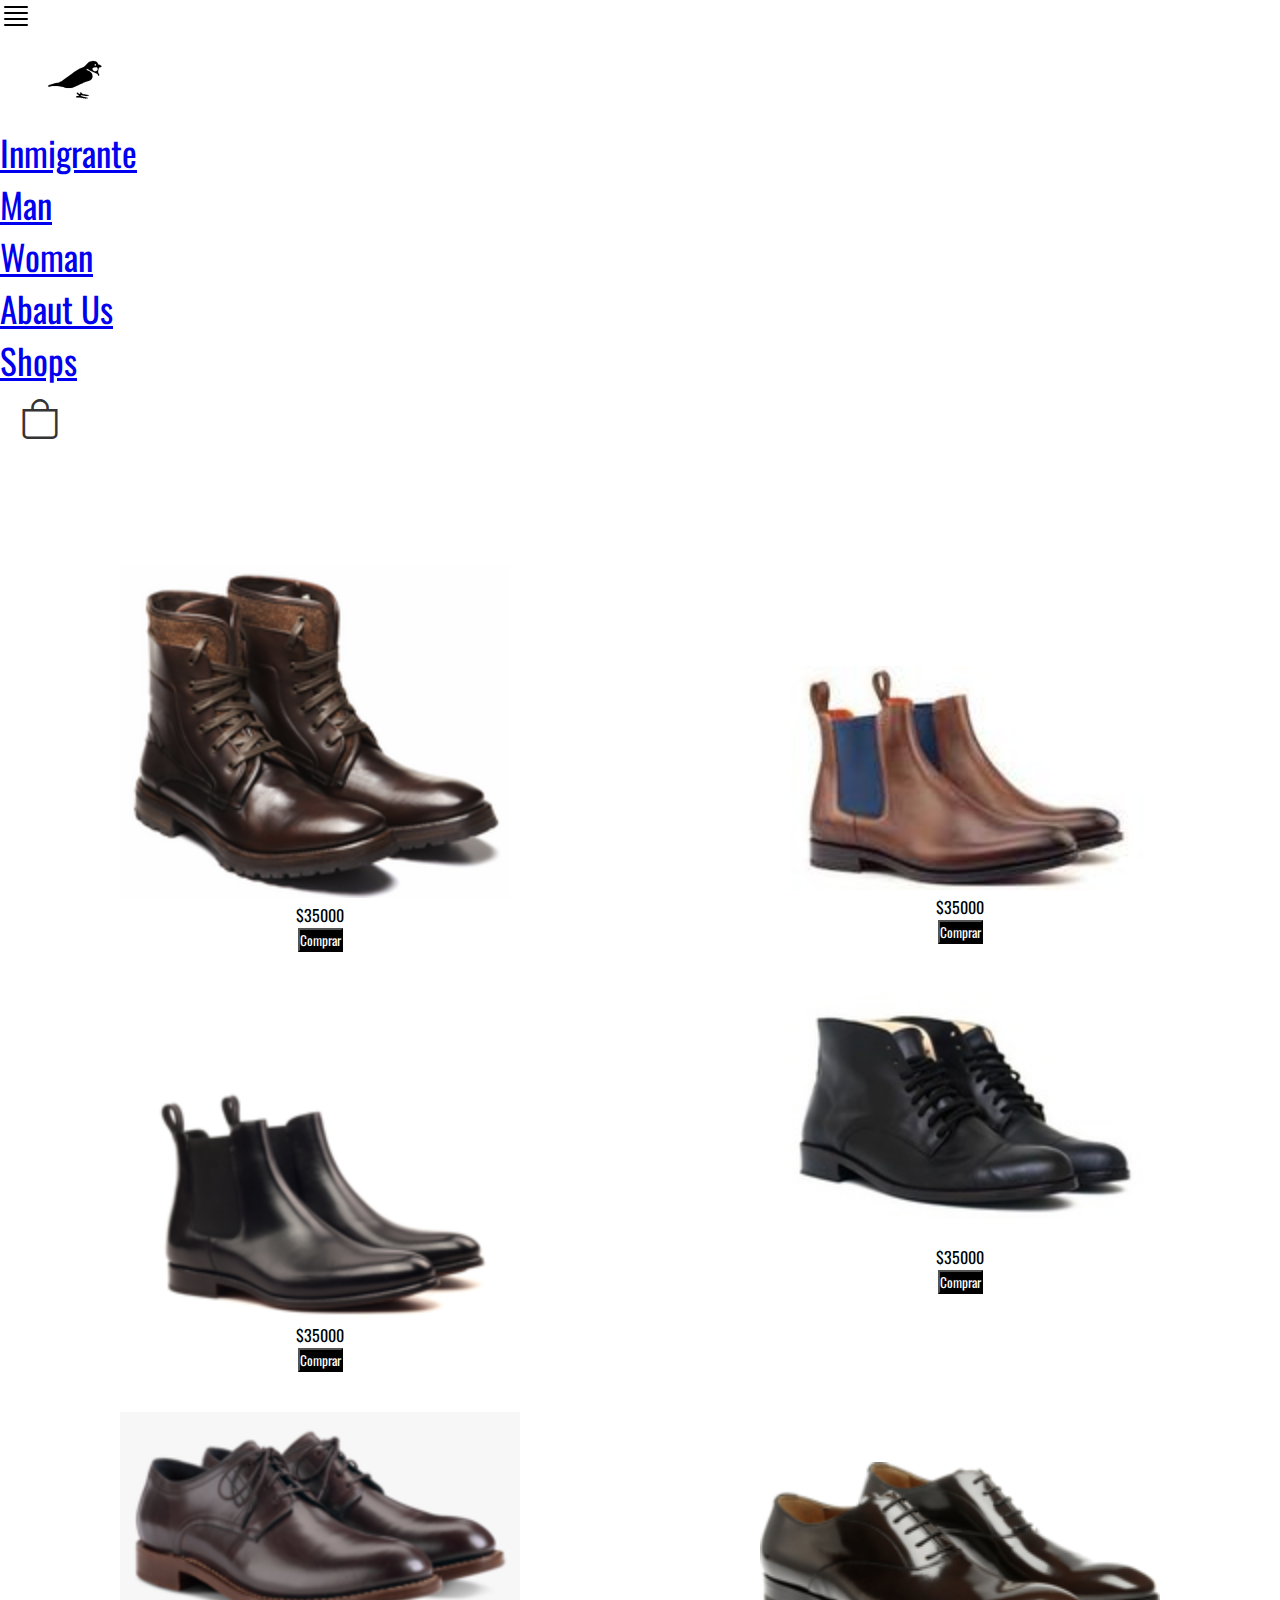
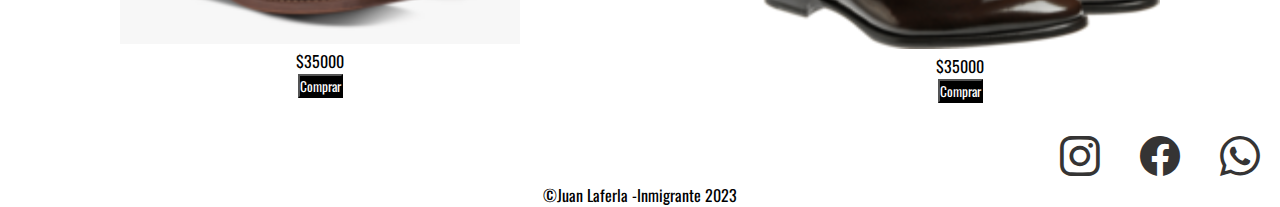
<file: pages/man.html>
<!DOCTYPE html>
<html lang="en">

<head>
  <meta charset="UTF-8">
  <meta http-equiv="X-UA-Compatible" content="IE=edge">
  <meta name="viewport" content="width=device-width, initial-scale=1.0">
  <!--Boostrap-->
  <link href="https://cdn.jsdelivr.net/npm/bootstrap@5.3.0-alpha1/dist/css/bootstrap.min.css" rel="stylesheet"
    integrity="sha384-GLhlTQ8iRABdZLl6O3oVMWSktQOp6b7In1Zl3/Jr59b6EGGoI1aFkw7cmDA6j6gD" crossorigin="anonymous">
  <link rel="stylesheet" href="https://cdn.jsdelivr.net/npm/bootstrap-icons@1.10.3/font/bootstrap-icons.css">
  <!--Fonts-->
  <link href="https://fonts.googleapis.com/css2?family=Oswald&display=swap" rel="stylesheet">
  <link rel="stylesheet" href="../style.css/style.css">
  <link rel="icon" href="../multimedia/imagenes/logo.jpg">
  <title>Inmigrante</title>
</head>

<body>
  <!--Barra de navegacion -->
  <nav class="navbar fixed-top navbar-expand-md navbar-light bg-white">
    <div class="container-fluid">
      <button class="navbar-toggler" type="button" data-bs-toggle="collapse" data-bs-target="#navbar-Toggler"
                aria-controls="navbarTogglerDemo01" aria-expanded="false" aria-label="Toggle navigation">
                <svg xmlns="http://www.w3.org/2000/svg" height="2rem" fill="none" viewBox="0 0 24 24" stroke-width="1.5"
                    stroke="currentColor">
                    <path stroke-linecap="round" stroke-linejoin="round"
                        d="M3.75 5.25h16.5m-16.5 4.5h16.5m-16.5 4.5h16.5m-16.5 4.5h16.5" />
                </svg>
            </button>
      <div class="collapse navbar-collapse" id="navbar-Toggler">
        <ul class="navbar-nav d-flex justify-content-center aling-items-center">
          <a class="navbar-brand" href="../index.html"> <img class="imagen-logo" src="../multimedia/imagenes/logo.svg"
              width="150px" alt="logo pagina web"></a>
          <li class="nav-item">
            <a class="nav-link active" aria-current="page" href="../index.html">Inmigrante</a>
          </li>
          <li class="nav-item">
            <a class="nav-link" href="man.html">Man</a>
          </li>
          <li class="nav-item">
            <a class="nav-link" href="woman.html">Woman</a>
          </li>
          <li class="nav-item">
            <a class="nav-link" href="aboutus.html">Abaut Us</a>
          </li>
          <li class="nav-item">
            <a class="nav-link" href="shops.html">Shops</a>
          </li>
        </ul>
      </div>
      <div class="bag">
        <i class="bi bi-bag"></i>
      </div>
    </div>
  </nav>
  <!--Catalogo man-->
  <main class="shop">
    <div class="shoes">
      <img src="../multimedia/imagenes/zmen1.png" alt="Zapata hombre" class="shoe">
      <p>$35000</p>
      <button>Comprar</button>
    </div>
    <div class="shoes">
      <img src="../multimedia/imagenes/zmen2.jpg" alt="Zapata hombre" class="shoe-zap1">
      <p>$35000</p>
      <button>Comprar</button>
    </div>
    <div class="shoes">
      <img src="../multimedia/imagenes/zmen3.png" alt="Zapata hombre" class="shoe-zap1">
      <p>$35000</p>
      <button>Comprar</button>
    </div>
    <div class="shoes">
      <img src="../multimedia/imagenes/zmen4.jpg" alt="Zapata hombre" class="shoe">
      <p>$35000</p>
      <button>Comprar</button>
    </div>
    <div class="shoes">
      <img src="../multimedia/imagenes/zmen5.png" alt="Zapata hombre" class="shoe">
      <p>$35000</p>
      <button>Comprar</button>
    </div>
    <div class="shoes">
      <img src="../multimedia/imagenes/zmen6.png" alt="Zapata hombre" class="shoe-zap6">
      <p>$35000</p>
      <button>Comprar</button>
    </div>
  </main>
  <!--Pie de pagina-->
  <footer>
    <div class="redes">
      <a href="https://www.instagram.com/inmigrantebsas/" target="_blank"><i class="bi bi-instagram"></i></a>
      <a href="https://es-la.facebook.com/juanjo.laferla/" target="_blank"><i class="bi bi-facebook"></i></a>
      <a href="https://api.whatsapp.com/send?phone=1143991412&text=Hola me gustaia hacer una consulta"
        target="_blank"><i class="bi bi-whatsapp"></i></a>
    </div>
    <p class="copy">&copy;Juan Laferla -Inmigrante 2023</p>
  </footer>

    <script src="https://cdn.jsdelivr.net/npm/@popperjs/core@2.11.6/dist/umd/popper.min.js"
      integrity="sha384-oBqDVmMz9ATKxIep9tiCxS/Z9fNfEXiDAYTujMAeBAsjFuCZSmKbSSUnQlmh/jp3"
      crossorigin="anonymous"></script>
    <script src="https://cdn.jsdelivr.net/npm/bootstrap@5.3.0-alpha1/dist/js/bootstrap.min.js"
      integrity="sha384-mQ93GR66B00ZXjt0YO5KlohRA5SY2XofN4zfuZxLkoj1gXtW8ANNCe9d5Y3eG5eD"
      crossorigin="anonymous"></script>
</body>

</html>
</file>
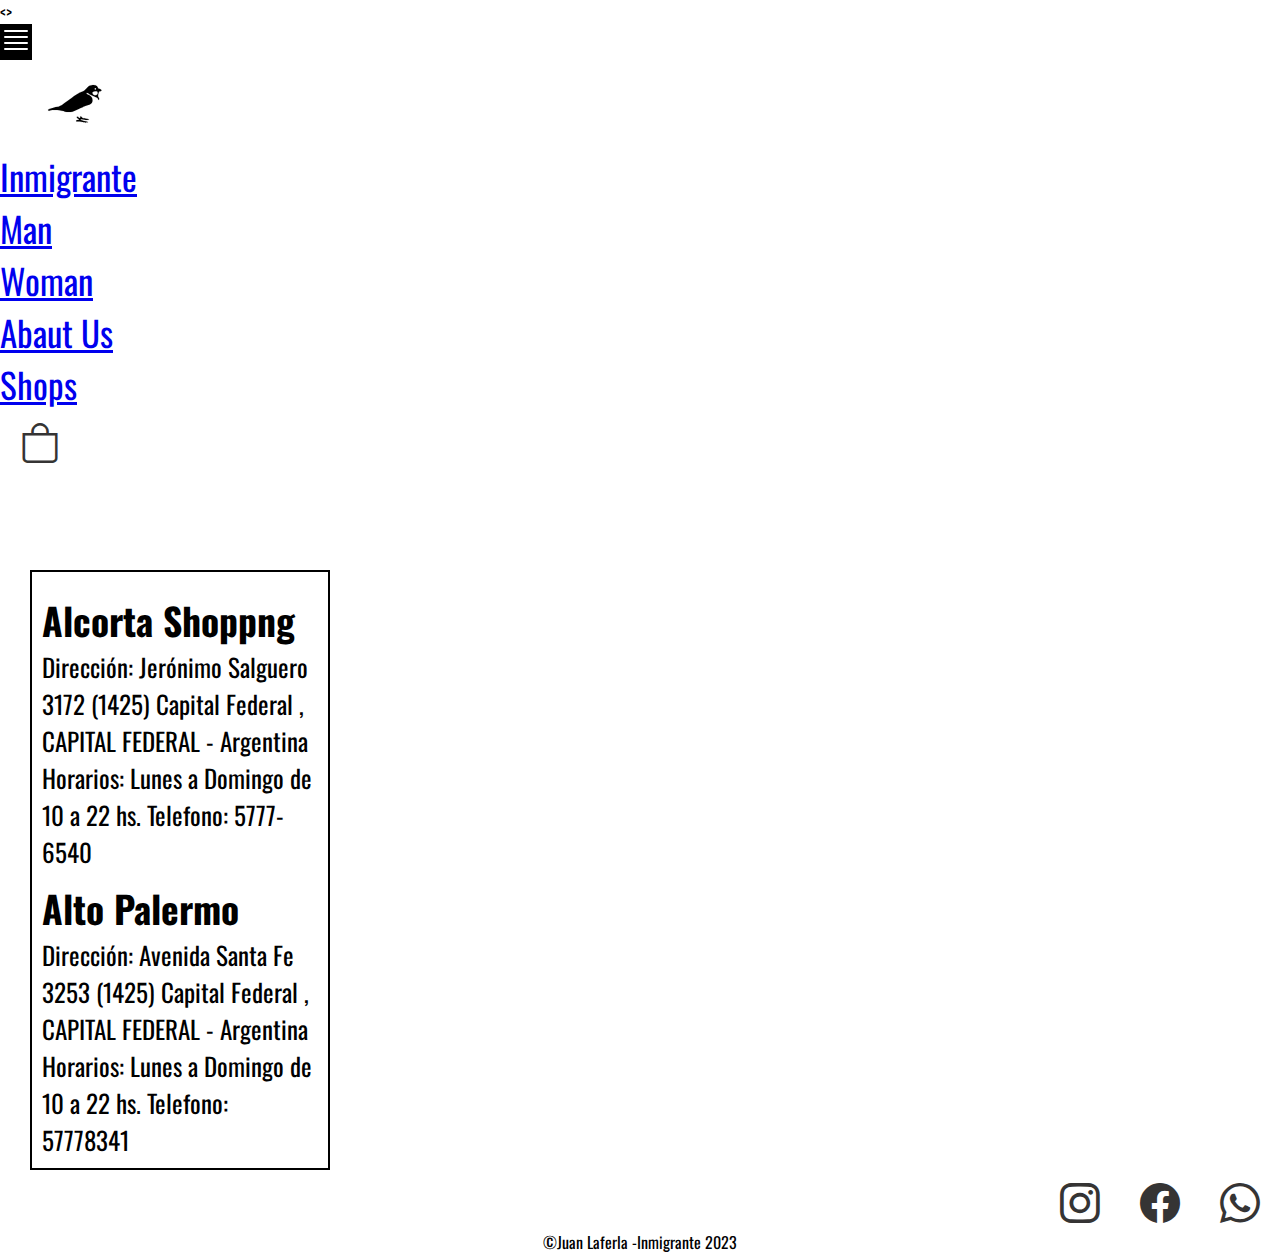
<file: pages/shops.html>
<!DOCTYPE html>
<html lang="en">

<head>
    <meta charset="UTF-8">
    <meta http-equiv="X-UA-Compatible" content="IE=edge">
    <meta name="viewport" content="width=device-width, initial-scale=1.0">
    <!--Boostrap-->
    <link href="https://cdn.jsdelivr.net/npm/bootstrap@5.3.0-alpha1/dist/css/bootstrap.min.css" rel="stylesheet"
        integrity="sha384-GLhlTQ8iRABdZLl6O3oVMWSktQOp6b7In1Zl3/Jr59b6EGGoI1aFkw7cmDA6j6gD" crossorigin="anonymous">
    <link rel="stylesheet" href="https://cdn.jsdelivr.net/npm/bootstrap-icons@1.10.3/font/bootstrap-icons.css">
    <!--Fonts-->
    <link href="https://fonts.googleapis.com/css2?family=Oswald&display=swap" rel="stylesheet">
    <link rel="stylesheet" href="../style.css/style.css">
    <link rel="icon" href="../multimedia/imagenes/logo.jpg">
    <title>Inmigrante</title>
</head>

<>
    <!--Barra de navegacion -->
    <nav class="navbar fixed-top navbar-expand-md navbar-light bg-white">
        <div class="container-fluid">
            <button class="navbar-toggler" type="button" data-bs-toggle="collapse" data-bs-target="#navbar-Toggler"
                aria-controls="navbarTogglerDemo01" aria-expanded="false" aria-label="Toggle navigation">
                <svg xmlns="http://www.w3.org/2000/svg" height="2rem" fill="none" viewBox="0 0 24 24" stroke-width="1.5"
                    stroke="currentColor">
                    <path stroke-linecap="round" stroke-linejoin="round"
                        d="M3.75 5.25h16.5m-16.5 4.5h16.5m-16.5 4.5h16.5m-16.5 4.5h16.5" />
                </svg>
            </button>
            <div class="collapse navbar-collapse" id="navbar-Toggler">
                <ul class="navbar-nav d-flex justify-content-center aling-items-center">
                    <a class="navbar-brand" href="../index.html"> <img class="imagen-logo"
                            src="../multimedia/imagenes/logo.svg" width="150px" alt="logo pagina web"></a>
                    <li class="nav-item">
                        <a class="nav-link active" aria-current="page" href="../index.html">Inmigrante</a>
                    </li>
                    <li class="nav-item">
                        <a class="nav-link" href="man.html">Man</a>
                    </li>
                    <li class="nav-item">
                        <a class="nav-link" href="woman.html">Woman</a>
                    </li>
                    <li class="nav-item">
                        <a class="nav-link" href="aboutus.html">Abaut Us</a>
                    </li>
                    <li class="nav-item">
                        <a class="nav-link" href="shops.html">Shops</a>
                    </li>
                </ul>
            </div>
            <div class="bag">
                <i class="bi bi-bag"></i>
            </div>
        </div>
    </nav>
    <section class="tiendas">
        <div class="alcorta">
            <h2> Alcorta Shoppng </h2>
            <p>Dirección: Jerónimo Salguero 3172
                (1425) Capital Federal , CAPITAL FEDERAL - Argentina
                Horarios: Lunes a Domingo de 10 a 22 hs.
                Telefono: 5777-6540</p>
        </div>
        <div class="palermo">
            <h2> Alto Palermo </h2>
            <p>Dirección: Avenida Santa Fe 3253
                (1425) Capital Federal , CAPITAL FEDERAL - Argentina
                Horarios: Lunes a Domingo de 10 a 22 hs.
                Telefono: 57778341</p>
        </div>

    </section>
    
    <!--Pie de pagina-->
    <footer class="pie">
        <div class="redes">
            <a href="https://www.instagram.com/inmigrantebsas/" target="_blank"><i class="bi bi-instagram"></i></a>
            <a href="https://es-la.facebook.com/juanjo.laferla/" target="_blank"><i class="bi bi-facebook"></i></a>
            <a href="https://api.whatsapp.com/send?phone=1143991412&text=Hola me gustaia hacer una consulta"
                target="_blank"><i class="bi bi-whatsapp"></i></a>
        </div>

        <p class="copy">&copy;Juan Laferla -Inmigrante 2023</p>
    </footer>


    <script src="https://cdn.jsdelivr.net/npm/@popperjs/core@2.11.6/dist/umd/popper.min.js"
        integrity="sha384-oBqDVmMz9ATKxIep9tiCxS/Z9fNfEXiDAYTujMAeBAsjFuCZSmKbSSUnQlmh/jp3"
        crossorigin="anonymous"></script>
    <script src="https://cdn.jsdelivr.net/npm/bootstrap@5.3.0-alpha1/dist/js/bootstrap.min.js"
        integrity="sha384-mQ93GR66B00ZXjt0YO5KlohRA5SY2XofN4zfuZxLkoj1gXtW8ANNCe9d5Y3eG5eD"
        crossorigin="anonymous"></script>
    </body>

</html>
</file>
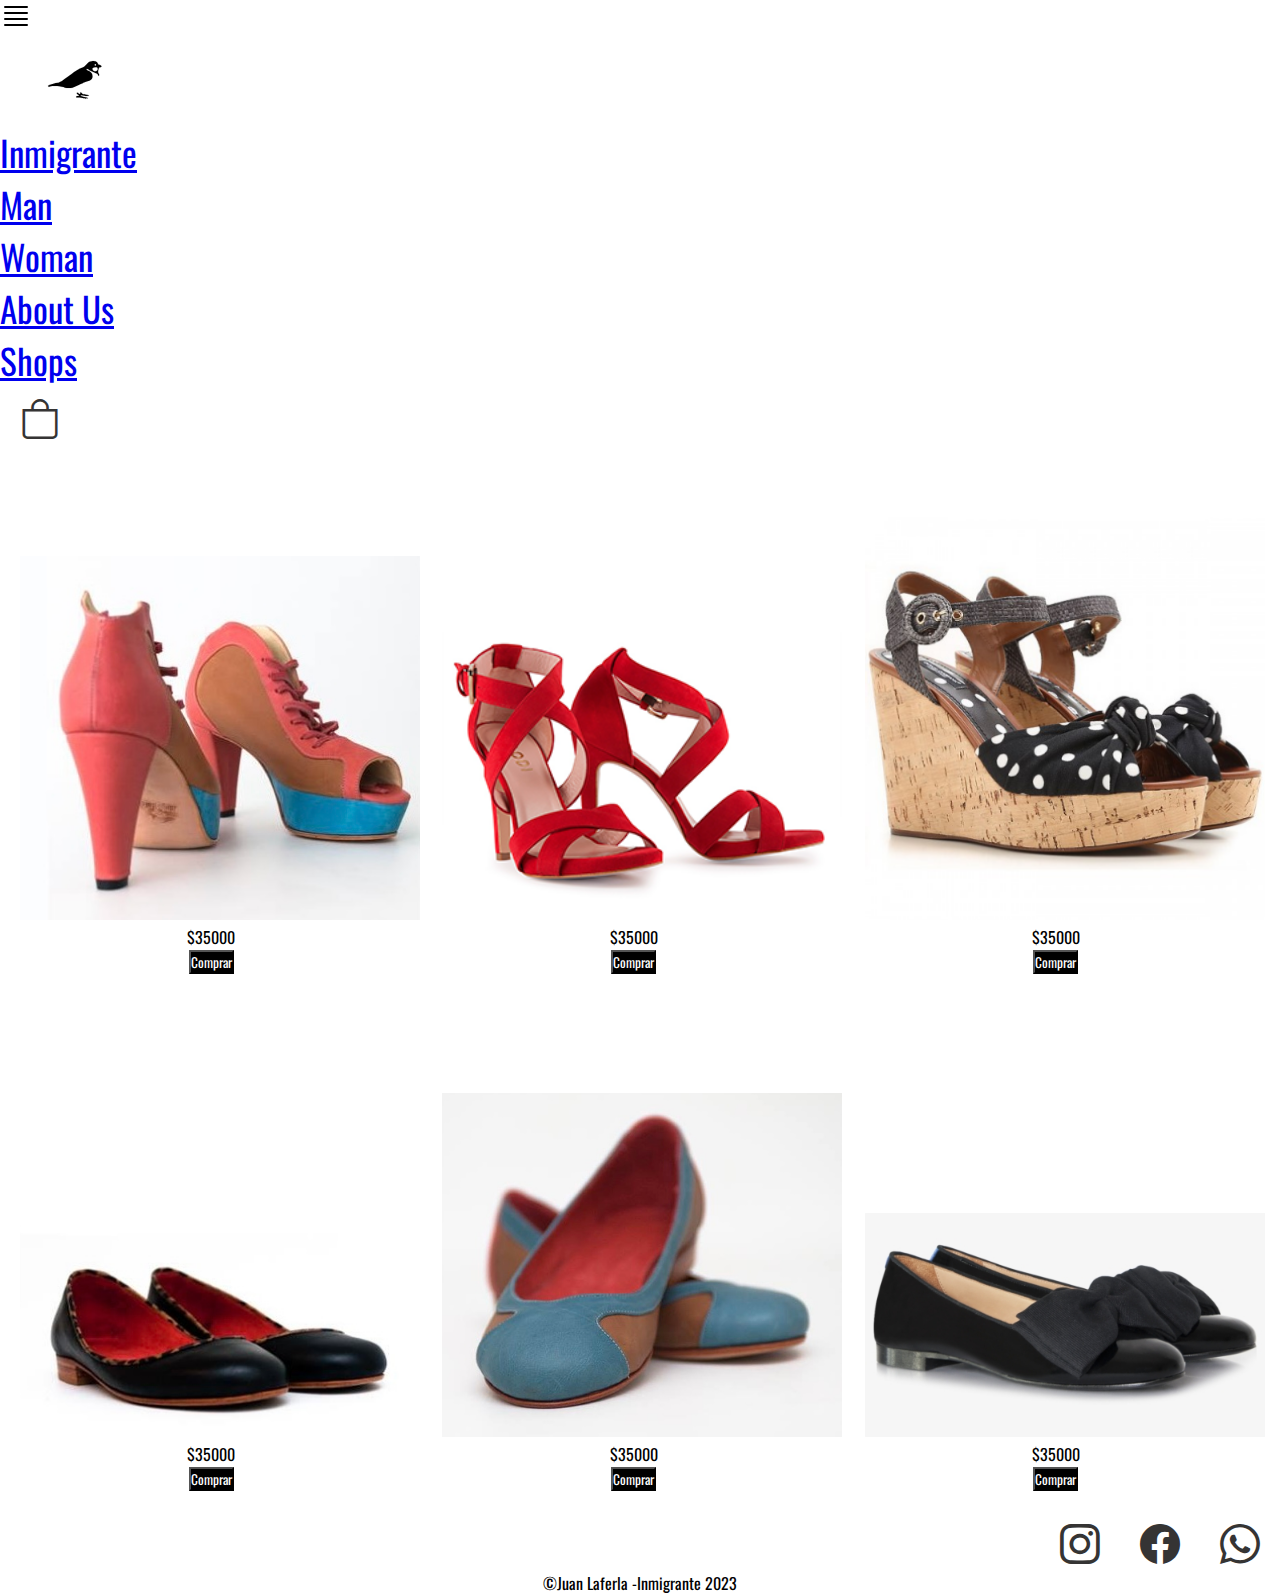
<file: pages/woman.html>
<!DOCTYPE html>
<html lang="en">

<head>
    <meta charset="UTF-8">
    <meta http-equiv="X-UA-Compatible" content="IE=edge">
    <meta name="viewport" content="width=device-width, initial-scale=1.0">
    <!--Boostrap-->
    <link href="https://cdn.jsdelivr.net/npm/bootstrap@5.3.0-alpha1/dist/css/bootstrap.min.css" rel="stylesheet"
        integrity="sha384-GLhlTQ8iRABdZLl6O3oVMWSktQOp6b7In1Zl3/Jr59b6EGGoI1aFkw7cmDA6j6gD" crossorigin="anonymous">
    <link rel="stylesheet" href="https://cdn.jsdelivr.net/npm/bootstrap-icons@1.10.3/font/bootstrap-icons.css">
    <!--Fonts-->
    <link href="https://fonts.googleapis.com/css2?family=Oswald&display=swap" rel="stylesheet">
    <link rel="stylesheet" href="../style.css/style.css">
    <link rel="icon" href="../multimedia/imagenes/logo.jpg">
    <title>Inmigrante</title>
</head>

<body>
    <!--Barra de navegacion -->
    <nav class="navbar fixed-top navbar-expand-md navbar-light bg-white">
        <div class="container-fluid">
            <button class="navbar-toggler" type="button" data-bs-toggle="collapse" data-bs-target="#navbar-Toggler"
                aria-controls="navbarTogglerDemo01" aria-expanded="false" aria-label="Toggle navigation">
                <svg xmlns="http://www.w3.org/2000/svg" height="2rem" fill="none" viewBox="0 0 24 24" stroke-width="1.5"
                    stroke="currentColor">
                    <path stroke-linecap="round" stroke-linejoin="round"
                        d="M3.75 5.25h16.5m-16.5 4.5h16.5m-16.5 4.5h16.5m-16.5 4.5h16.5" />
                </svg>
            </button>
            <div class="collapse navbar-collapse" id="navbar-Toggler">
                <ul class="navbar-nav d-flex justify-content-center aling-items-center">
                    <a class="navbar-brand" href="../index.html"> <img class="imagen-logo"
                            src="../multimedia/imagenes/logo.svg" width="150px" alt="logo pagina web"></a>
                    <li class="nav-item">
                        <a class="nav-link active" aria-current="page" href="../index.html">Inmigrante</a>
                    </li>
                    <li class="nav-item">
                        <a class="nav-link" href="man.html">Man</a>
                    </li>
                    <li class="nav-item">
                        <a class="nav-link" href="woman.html">Woman</a>
                    </li>
                    <li class="nav-item">
                        <a class="nav-link" href="aboutus.html">About Us</a>
                    </li>
                    <li class="nav-item">
                        <a class="nav-link" href="shops.html">Shops</a>
                    </li>
                </ul>
            </div>
            <div class="bag">
                <i class="bi bi-bag"></i>
            </div>
        </div>
    </nav>
    <!--Catalogo woman-->
    <main class="shop-grid">
        <div class="shoes">
            <img src="../multimedia/imagenes/zwoman8.jpg" alt="Zapato de mujer" class="shoe">
            <p>$35000</p>
            <button>Comprar</button>
        </div>
        <div class="shoes">
            <img src="../multimedia/imagenes/zwoman9.png" alt="Zapata de mujer" class="shoe-zap1">
            <p>$35000</p>
            <button>Comprar</button>
        </div>
        <div class="shoes">
            <img src="../multimedia/imagenes/zwoman5.png" alt="Zapata de mujer" class="shoe-zap1">
            <p>$35000</p>
            <button>Comprar</button>
        </div>
        <div class="shoes">
            <img src="../multimedia/imagenes/zwoman6.jpg" alt="Zapata de mujer" class="shoe">
            <p>$35000</p>
            <button>Comprar</button>
        </div>
        <div class="shoes">
            <img src="../multimedia/imagenes/zwoman2.jpg" alt="Zapata de mujer" class="shoe">
            <p>$35000</p>
            <button>Comprar</button>
        </div>
        <div class="shoes">
            <img src="../multimedia/imagenes/zwoman1.png" alt="Zapata hombre" class="shoe-zap6">
            <p>$35000</p>
            <button>Comprar</button>
        </div>
    </main>
    <!--Pie de pagina-->
    <footer class="pie">
        <div class="redes">
          <a href="https://www.instagram.com/inmigrantebsas/" target="_blank"><i class="bi bi-instagram"></i></a>
          <a href="https://es-la.facebook.com/juanjo.laferla/" target="_blank"><i class="bi bi-facebook"></i></a>
          <a href="https://api.whatsapp.com/send?phone=1143991412&text=Hola me gustaia hacer una consulta"
            target="_blank"><i class="bi bi-whatsapp"></i></a>
        </div>
    
        <p class="copy">&copy;Juan Laferla -Inmigrante 2023</p>
      </footer>

        <script src="https://cdn.jsdelivr.net/npm/@popperjs/core@2.11.6/dist/umd/popper.min.js"
            integrity="sha384-oBqDVmMz9ATKxIep9tiCxS/Z9fNfEXiDAYTujMAeBAsjFuCZSmKbSSUnQlmh/jp3"
            crossorigin="anonymous"></script>
        <script src="https://cdn.jsdelivr.net/npm/bootstrap@5.3.0-alpha1/dist/js/bootstrap.min.js"
            integrity="sha384-mQ93GR66B00ZXjt0YO5KlohRA5SY2XofN4zfuZxLkoj1gXtW8ANNCe9d5Y3eG5eD"
            crossorigin="anonymous"></script>
</body>

</html>
</file>
<file: style.css/style.css>
*{
    margin: 0%;
    padding: 0%;
    box-sizing: border-box;
    font-family: 'Oswald', sans-serif;
}
/*Estilo Navbar*/
.nav-link{
    font-size: 35px;
}
.bag{
    display: inline-block;
    font-size: 25px;
}
.navbar-toggler{
    border: none;
}
.navbar-toggler:focus{
    box-shadow: none;
}
/*Carrusel*/
.carrusel{
    margin-top: 60px;
}
/*seccion descuntos*/
.descuento-flex
{
    display: flex;
    flex-direction: row;
    justify-content: center;
    margin-top: 10px;
    width: auto;
    height: auto;
    background-image: url(https://media.giphy.com/media/U3qYN8S0j3bpK/giphy.gif)
      }

.descuento{
    flex-direction: column;
    justify-content: center;
    text-align: center;
    font-size: 100px;
    color: white;
}
/*Seccion News*/
.container-news{
    display: flex;
    justify-content: center;
    text-align: center;
    margin: 100px;
    
}
.news{
    border: black solid 2px;
    width: 600px;
    height: 100px;
    justify-content: center;
    padding: 5px;
    font-size: 20px;
}

/*Catalogo Man*/
.shop{
    display: flex;
    flex-direction: row;
    flex-wrap: wrap;
    justify-content: space-around;
    margin-top: 100px;
    text-align: center;
}
.shoe{
    width: 400px;
   
}
.shoes{
   margin: 20px;
}
.shoe-zap1{
    width: 400px;
    padding-top: 100px;
}
.shoe-zap6{
    width: 400px;
    margin-top: 50px;
}
button{
    background: black;
    color: white;
   
  }
  button:hover{
    background-color: white;
    color: black;
    border: none;
  }
  /*catalogo woman*/
  .shop-grid{
    display: grid;
    width: 100%;
    margin-top: 30px;
    grid-template-columns: 33% 33% 33%;
    grid-template-rows: 50% 50%;
    align-items: end;
    
  }
  .shop-grid > div {
    display: inline-block;
    text-align: center;

  }
  /*About us*/
  .container-us{
    display: flex;
    justify-content: center;
    text-align: center;
    margin: 100px;} 
    
/*Pie de pagina*/
.redes{
    display: flex;
    flex-direction: row;
    justify-content: end;
}
.bi { 
    font-size: 40px;
    color:rgb(53, 52, 52);
    margin: 20px;
}
.copy{
    text-align: center;
}
/*tiendas*/
.tiendas{
    margin-top: 100px;
    margin-left: 30px;
    padding: 10px;
    width: 300px;
    border: 2px solid black;
}
.alcorta{
    margin-top: 10px;
    font-size: 25px;
}
.palermo{
    margin-top: 10px;
    font-size: 25px;
}

/*Responsive*/
@media screen and ( max-width: 767px) {
    .navbar-brand{
        display: none;
    }
    .descuento{
        font-size: 50px;
    }
    .redes{
        justify-content: center;
    }
    .news{
        padding-top: 20px;
        font-size: 10px;
    }
    
}
/*responsive grid*/
@media screen and ( max-width: 1230px){
.shop-grid{
    display: flex;
flex-direction: row;
flex-wrap: wrap;
justify-content: space-around;
margin-top: 100px;
text-align: center;
}}
</file>
